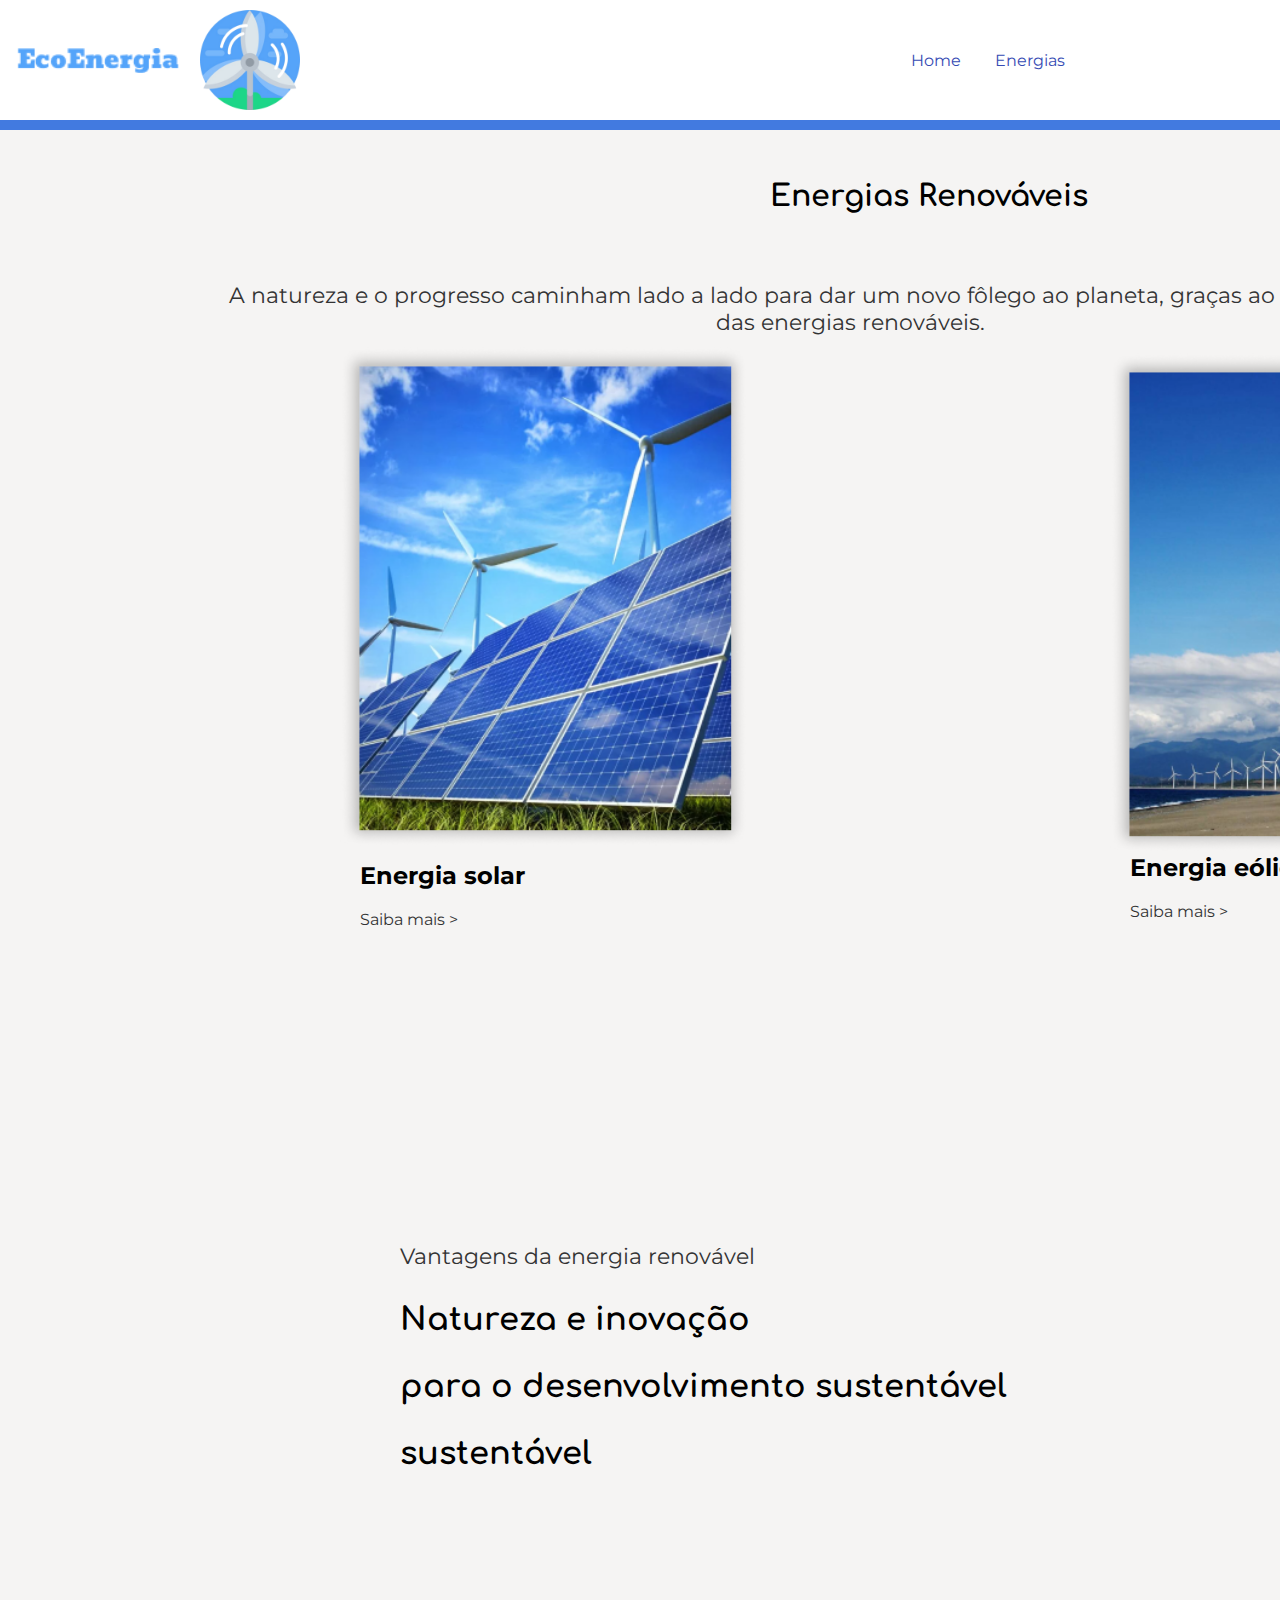
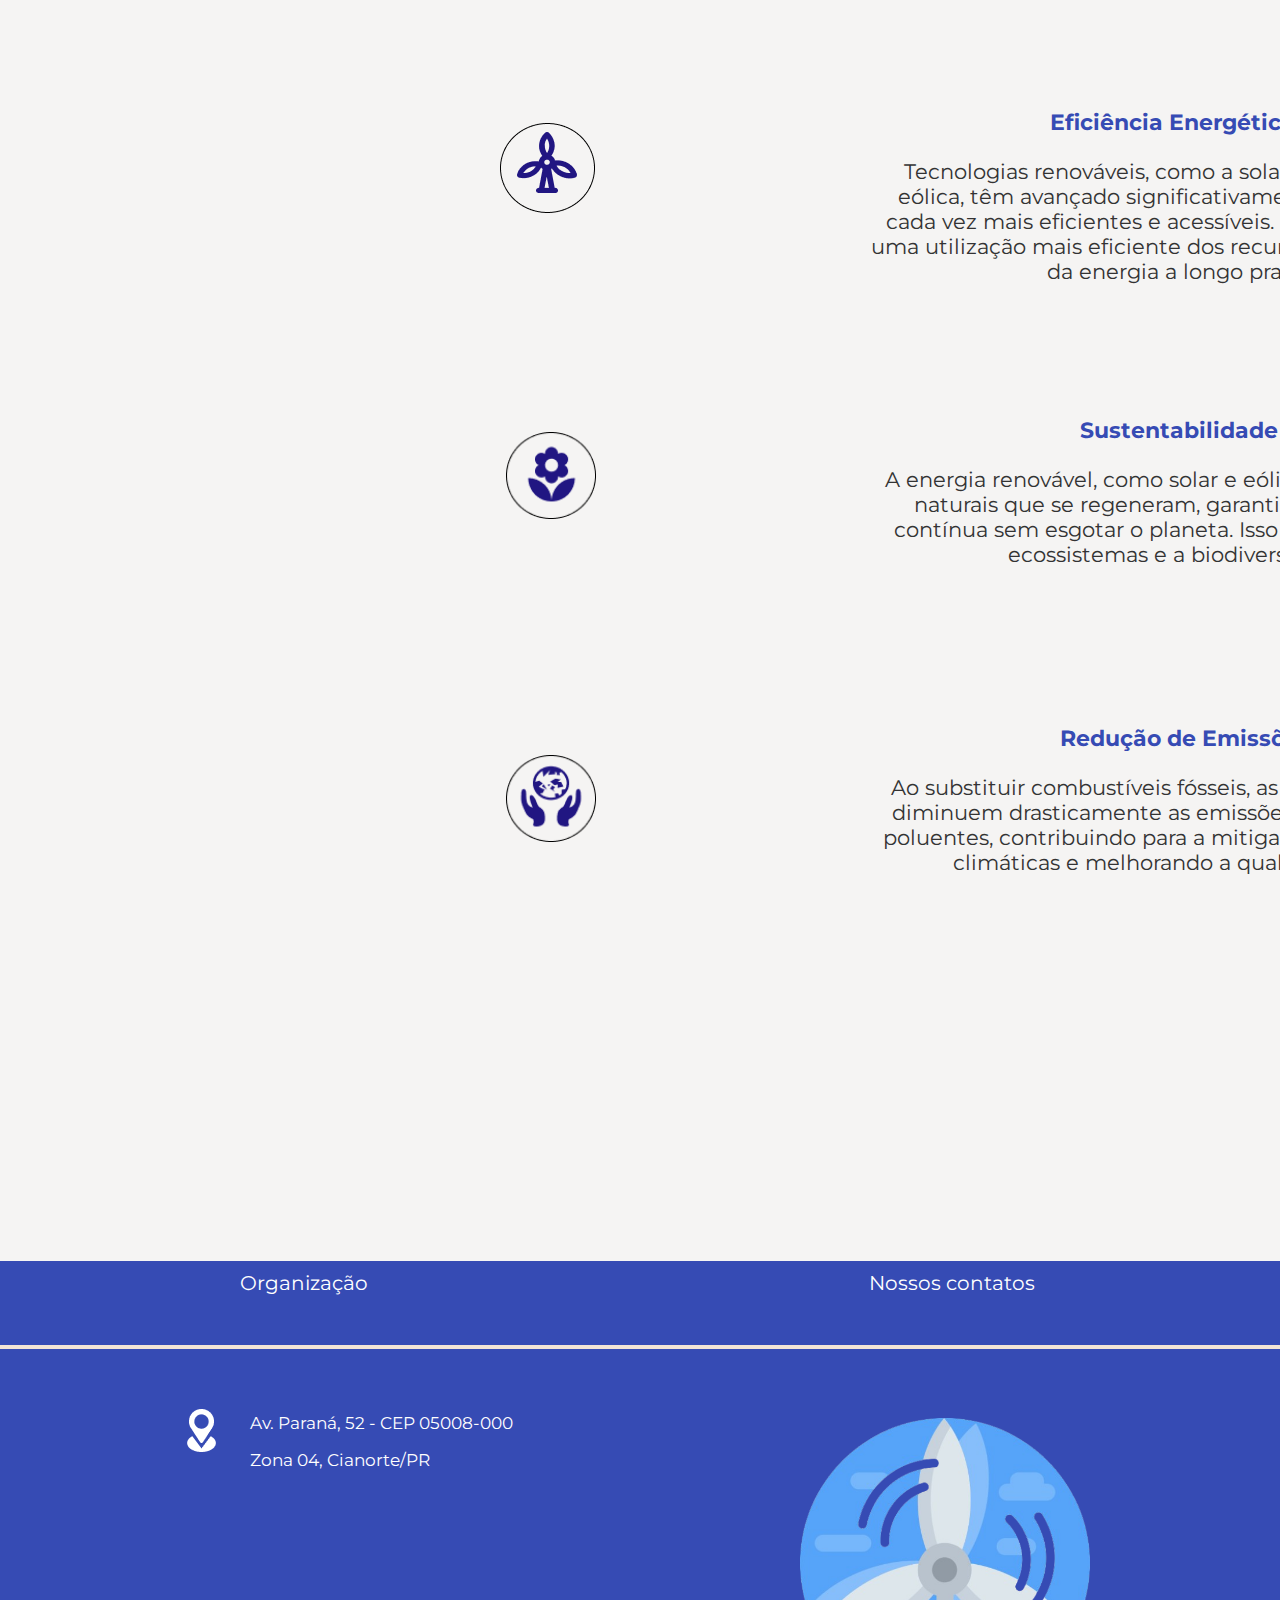
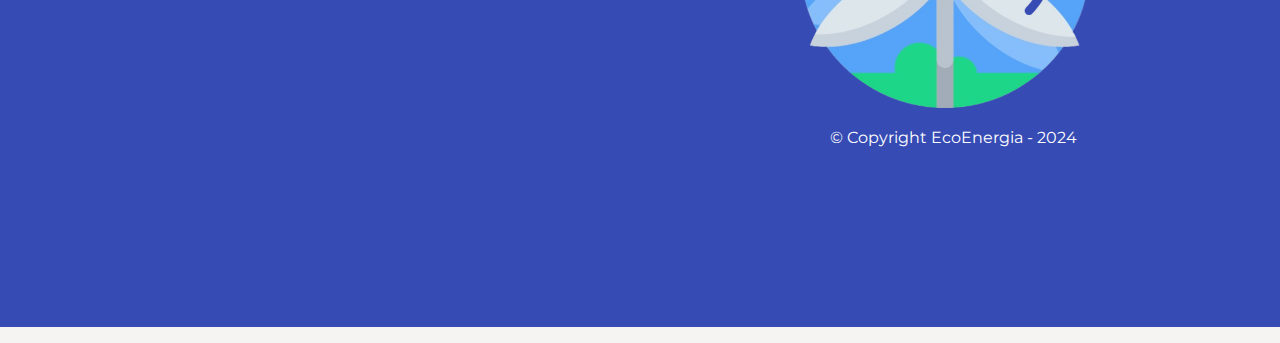
<file: index.html>
<!DOCTYPE html>
<html lang="pt-BR">
<head>
    <meta charset="UTF-8">
    <meta name="viewport" content="width=device-width, initial-scale=1.0">
    <link rel="stylesheet" href="style.css">
    <link rel="preconnect" href="https://fonts.googleapis.com">
    <link rel="preconnect" href="https://fonts.gstatic.com" crossorigin>
    <link href="https://fonts.googleapis.com/css2?family=Montserrat:ital,wght@0,100..900;1,100..900&display=swap" rel="stylesheet">
    <link rel="preconnect" href="https://fonts.googleapis.com">
    <link rel="preconnect" href="https://fonts.gstatic.com" crossorigin>
    <link href="https://fonts.googleapis.com/css2?family=Comfortaa:wght@300..700&display=swap" rel="stylesheet">
    <title>EcoEnergia</title>

</head>
<body>
    <header>
        <img src="logoo.png" alt="EcoEnergia Logo">
        <img src="EcoEnergia.png" alt="EcoEnergia" class="eco">
        <nav>
            <a href="index.html">Home</a>
            <a href="energias.html">Energias</a>
        </nav>
    </header>

    <div class="texto">
        <h1>Energias Renováveis</h1>
        <p>A natureza e o progresso caminham lado a lado para dar um novo fôlego ao planeta, graças ao desenvolvimento das energias renováveis.</p>
    </div>
    
    <div>
        <img src="energias-renovaveis 1.png" class="img1">
        <h2 class="h2">Energia solar</h2>
        <a href="energias.html" class="link1">Saiba mais ></a>
    </div>
    
    <div>
        <img src="energia-renovavel-eolica-2 1.png" class="img2">
        <h2 class="h22">Energia eólica</h2>
        <a href="energias.html" class="link4">Saiba mais ></a>
    </div>

    <div>
        <p class="text">Vantagens da energia renovável</p>
        <h3 class="title">Natureza e inovação </h3>
        <h3 class="title">para o desenvolvimento sustentável</h3>
        <h3 class="title">sustentável</h3>
    </div>
    <div>
      
    </div>
     <img src="Group 1.png" class="fig1">
     <h3 class="title2">Eficiência Energética</h3>
     <p class="text2">Tecnologias renováveis, como a solar fotovoltaica e a eólica, têm avançado significativamente, tornando-se cada vez mais eficientes e acessíveis. Isso contribui para uma utilização mais eficiente dos recursos e reduz o custo da energia a longo prazo.</p>
    </div>

    </div>
     <img src="Group 2.png" class="fig2">
     <h3 class="title3">Sustentabilidade</h3>
     <p class="text3"> A energia renovável, como solar e eólica, utiliza recursos naturais que se regeneram, garantindo uma oferta contínua sem esgotar o planeta. Isso ajuda a preservar ecossistemas e a biodiversidade.</p>
    </div>

    </div>
     <img src="Group 3.png" class="fig3">
     <h3 class="title4">Redução de Emissões</h3>
     <p class="text4"> Ao substituir combustíveis fósseis, as fontes renováveis diminuem drasticamente as emissões de CO₂ e outros poluentes, contribuindo para a mitigação das mudanças climáticas e melhorando a qualidade do ar.</p>
    </div>

    <footer>
        <ul>
            <li class="link">Organização</li>
            <li class="link2">Nossos contatos</li> 
        </ul>
    <div class="linha"></div>
    <div>
        <img src="location.png" alt="icon-localiza" class="locaicon">
        <p class="endereco">Av. Paraná, 52 - CEP 05008-000</p>
        <p class="endereco"> Zona 04, Cianorte/PR</p>
        <p class="contatos"> (44) 7379-2735</p>
        <p class="contatos"> laurabrito@gmail.com</p>
        <p class="contatos"> nicoleluana@gmail.com</p>
        <img src="logoo.png" class="logo3">
        <p class="copyright">&copy; Copyright EcoEnergia - 2024</p>
    </div>
    </footer>
</body>
</html>
</file>
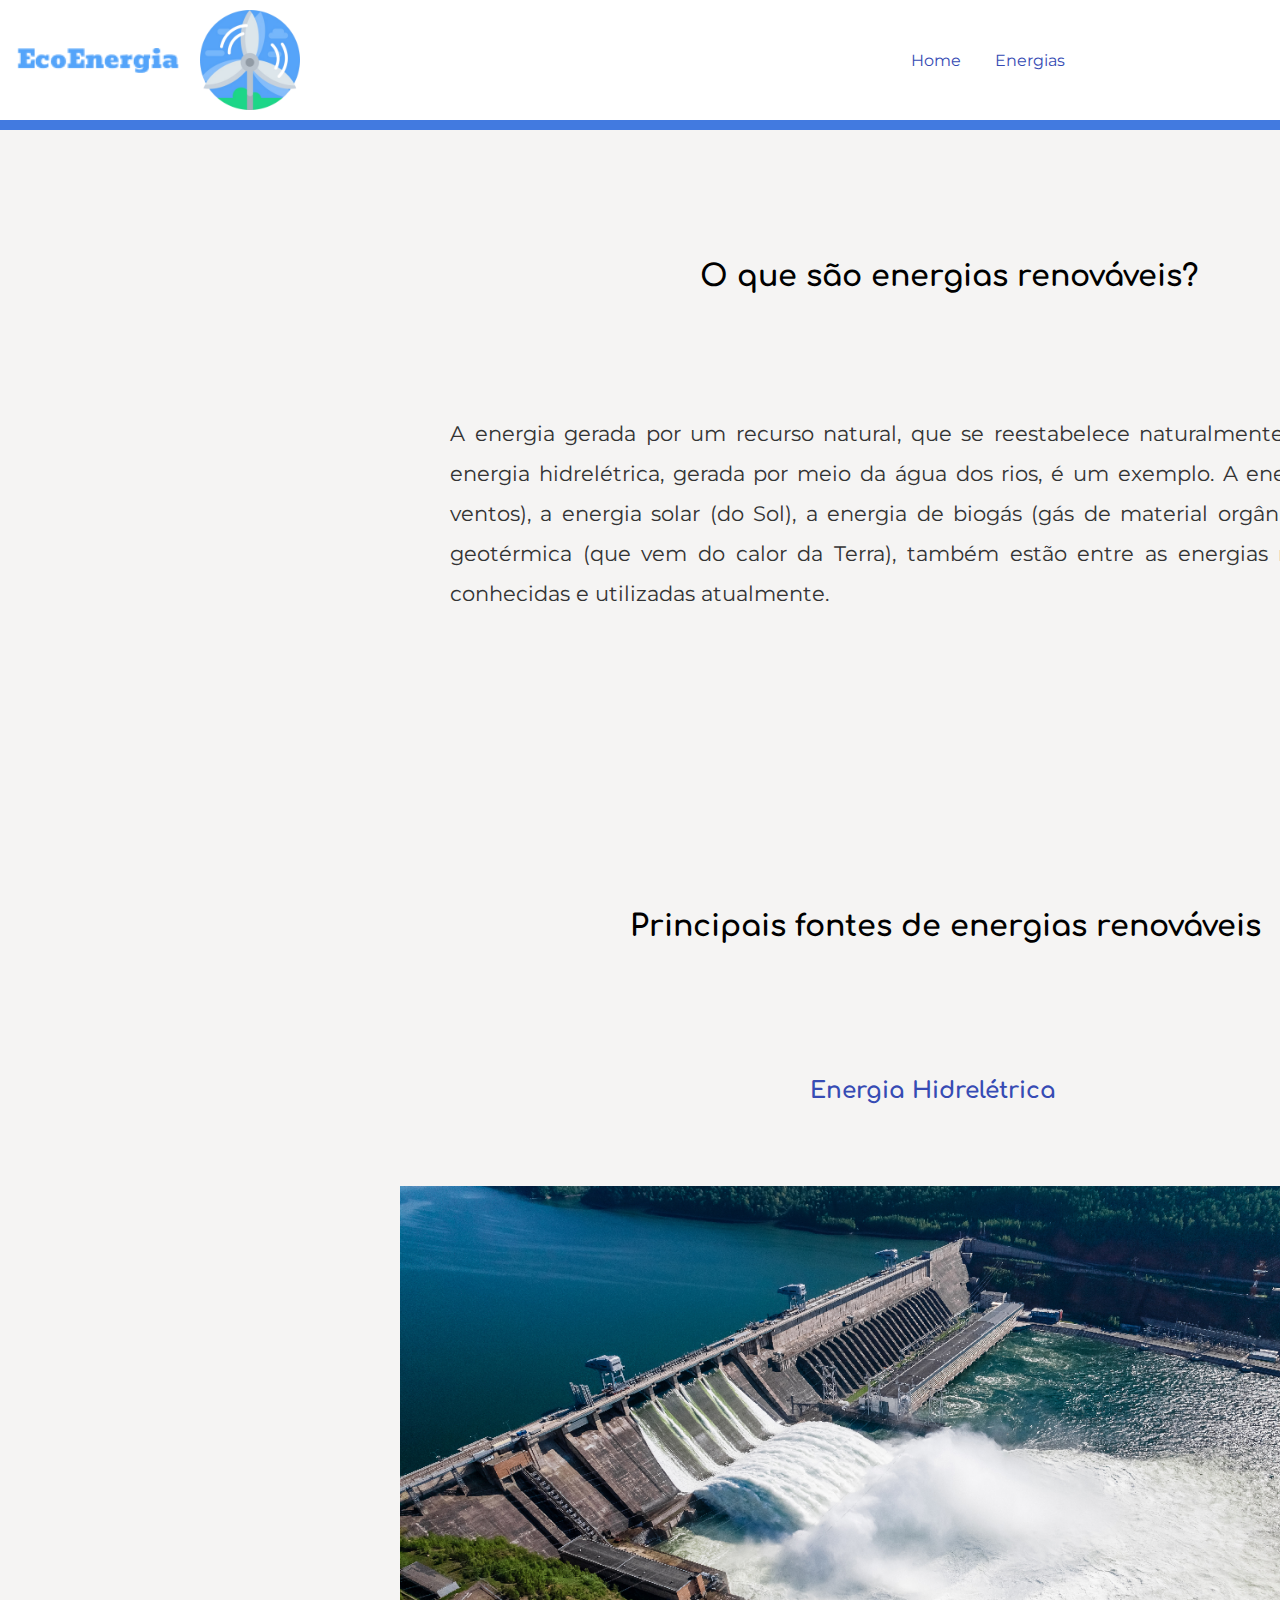
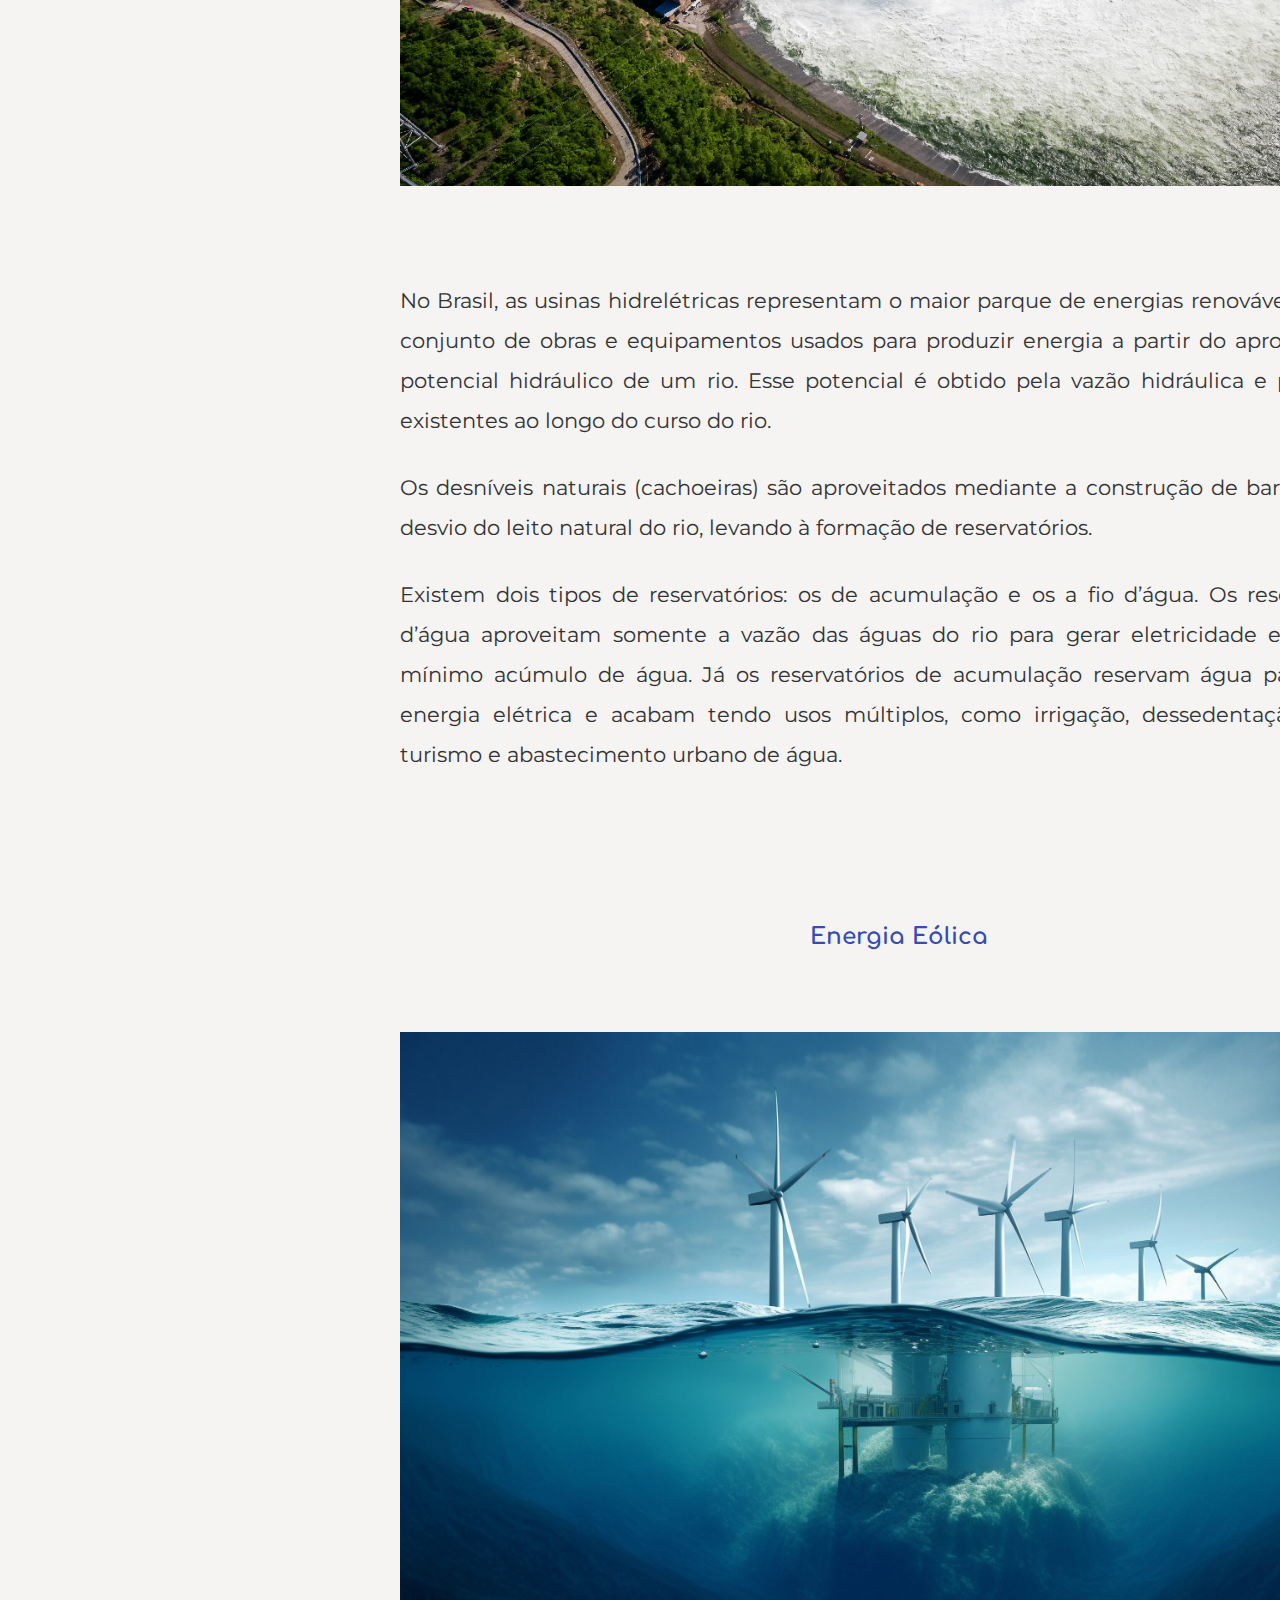
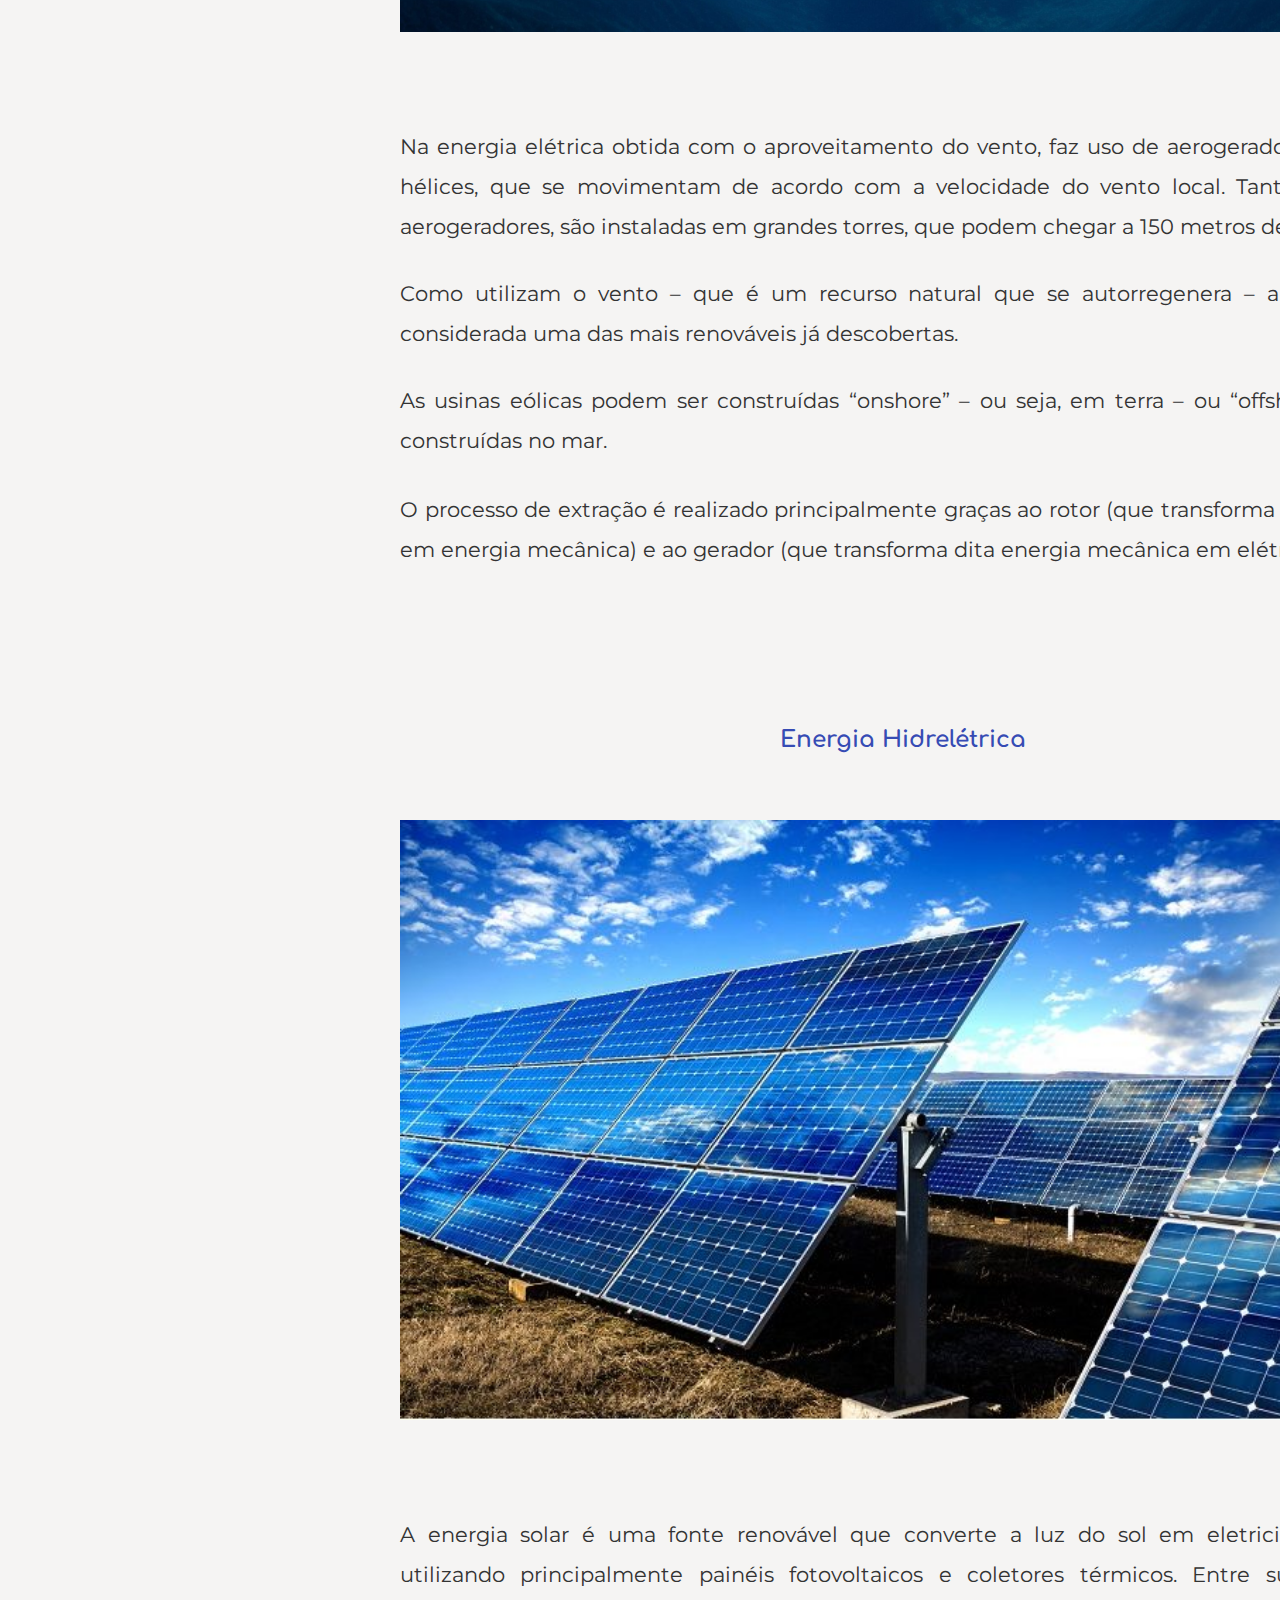
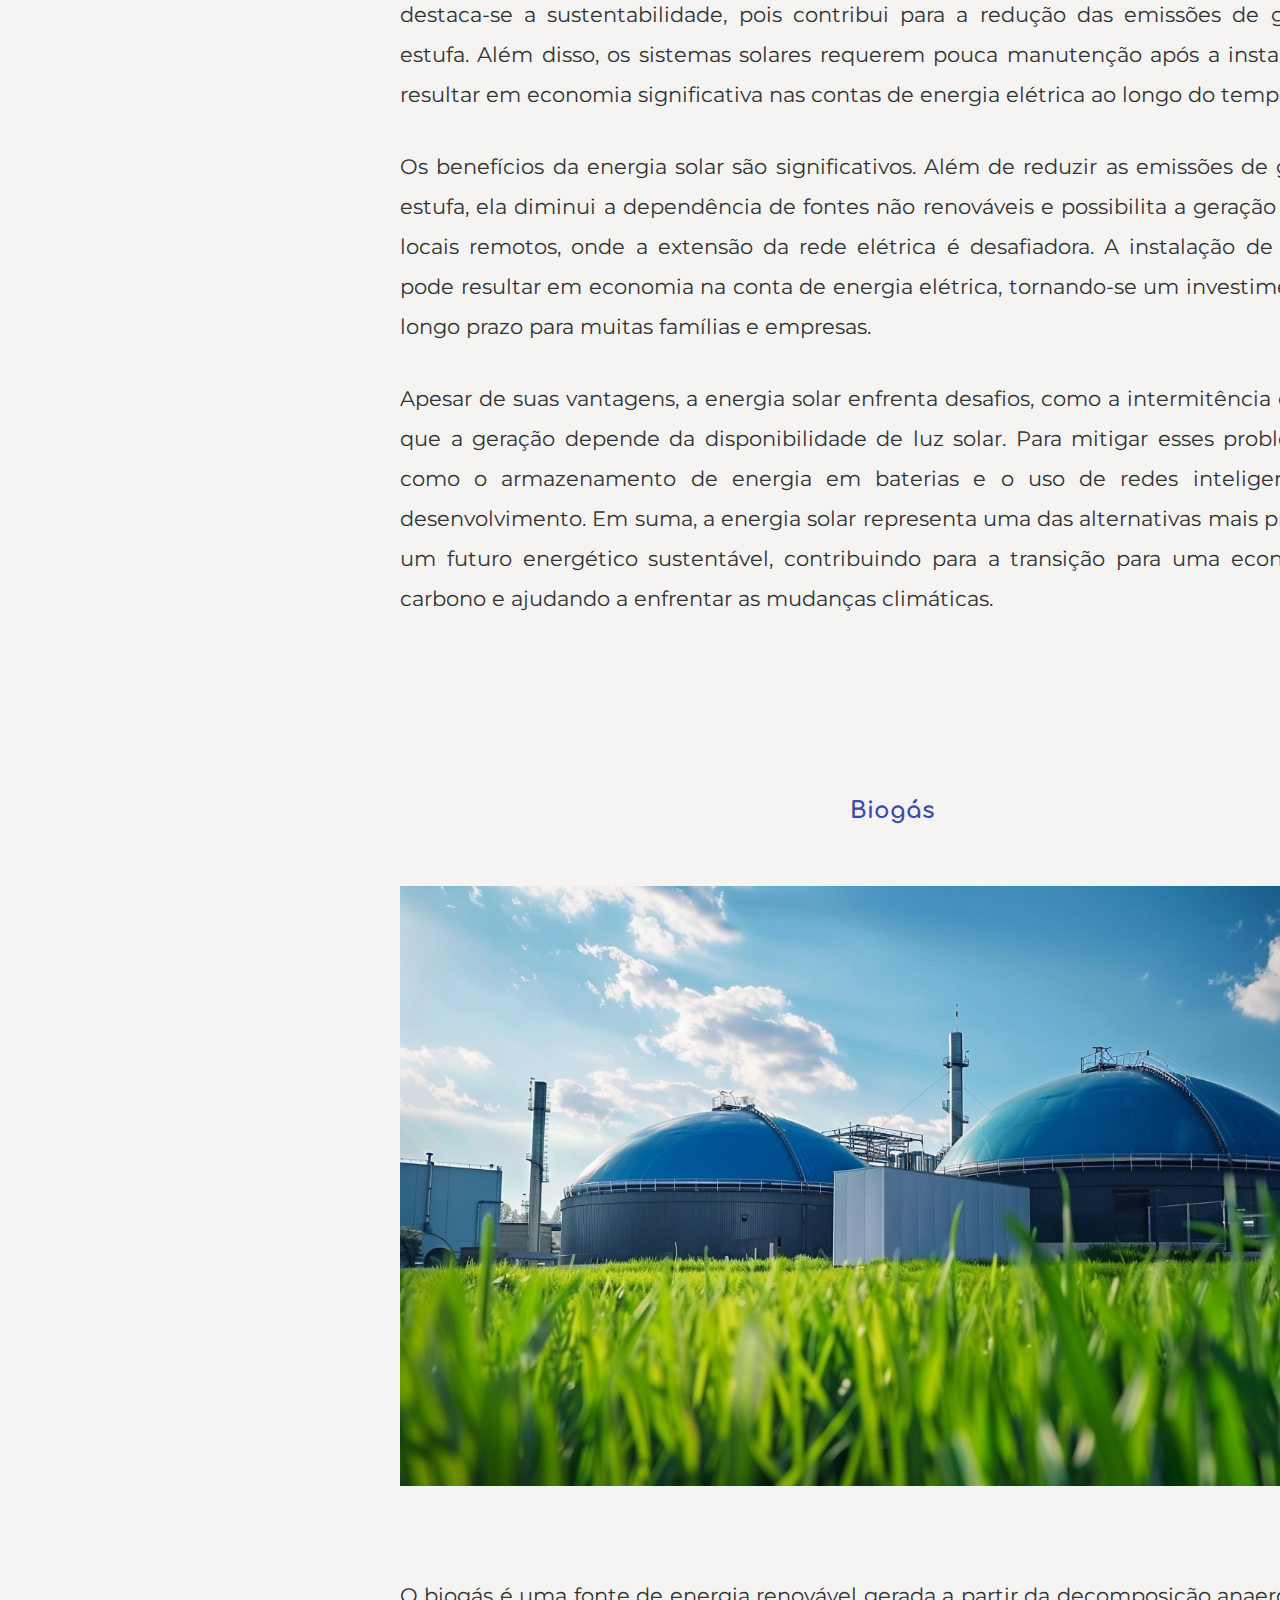
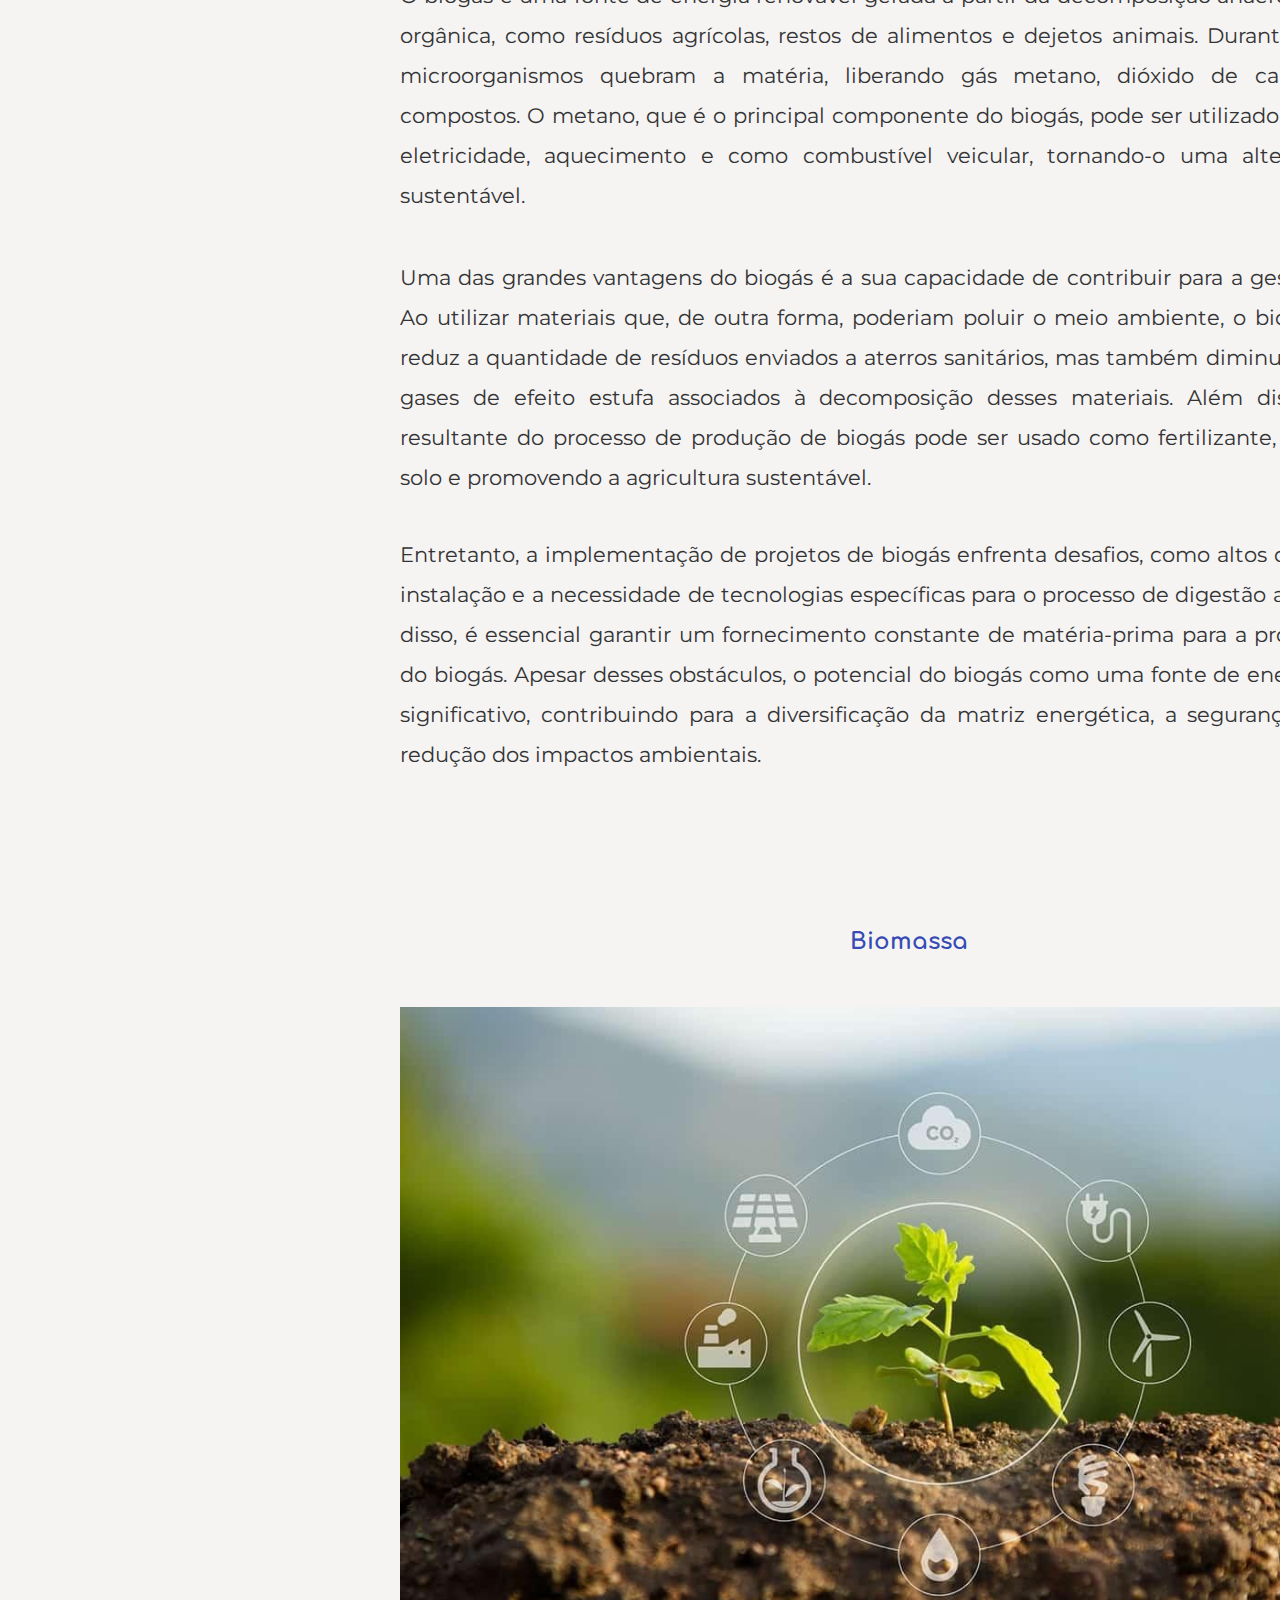
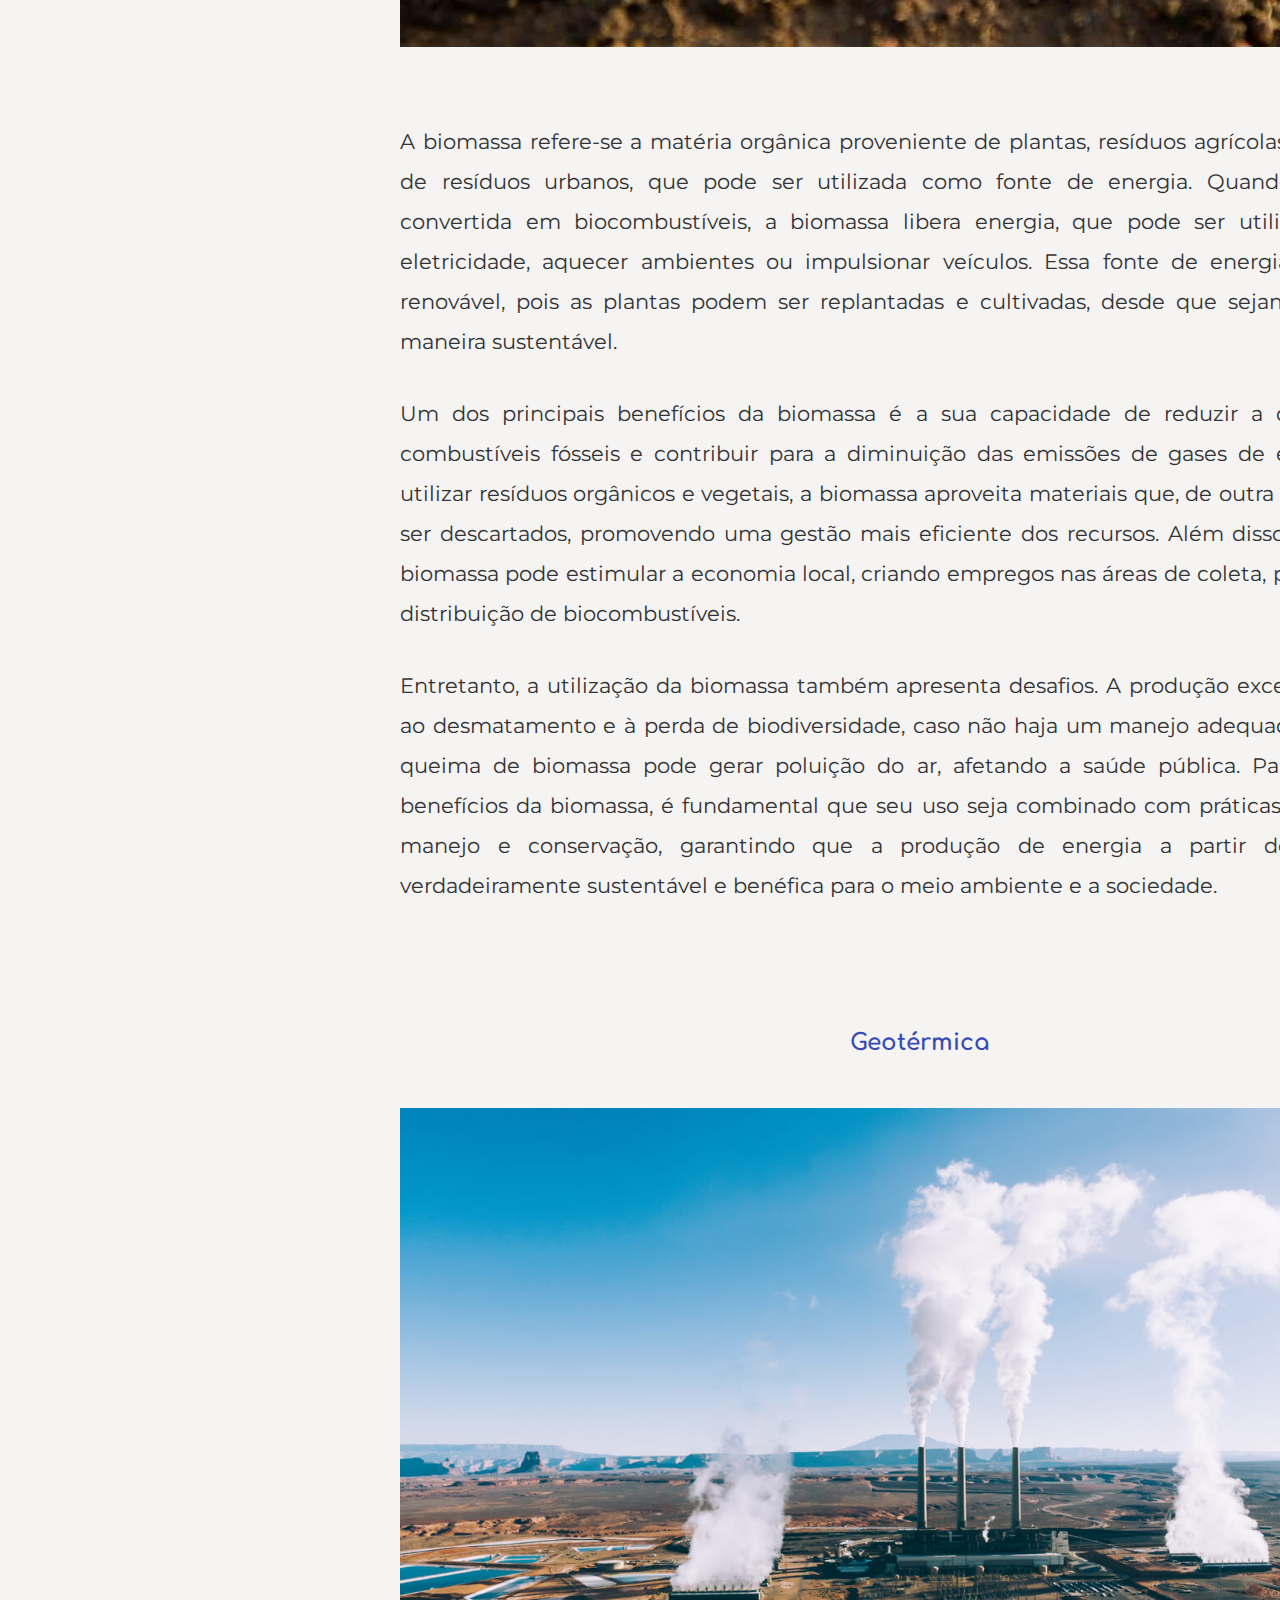
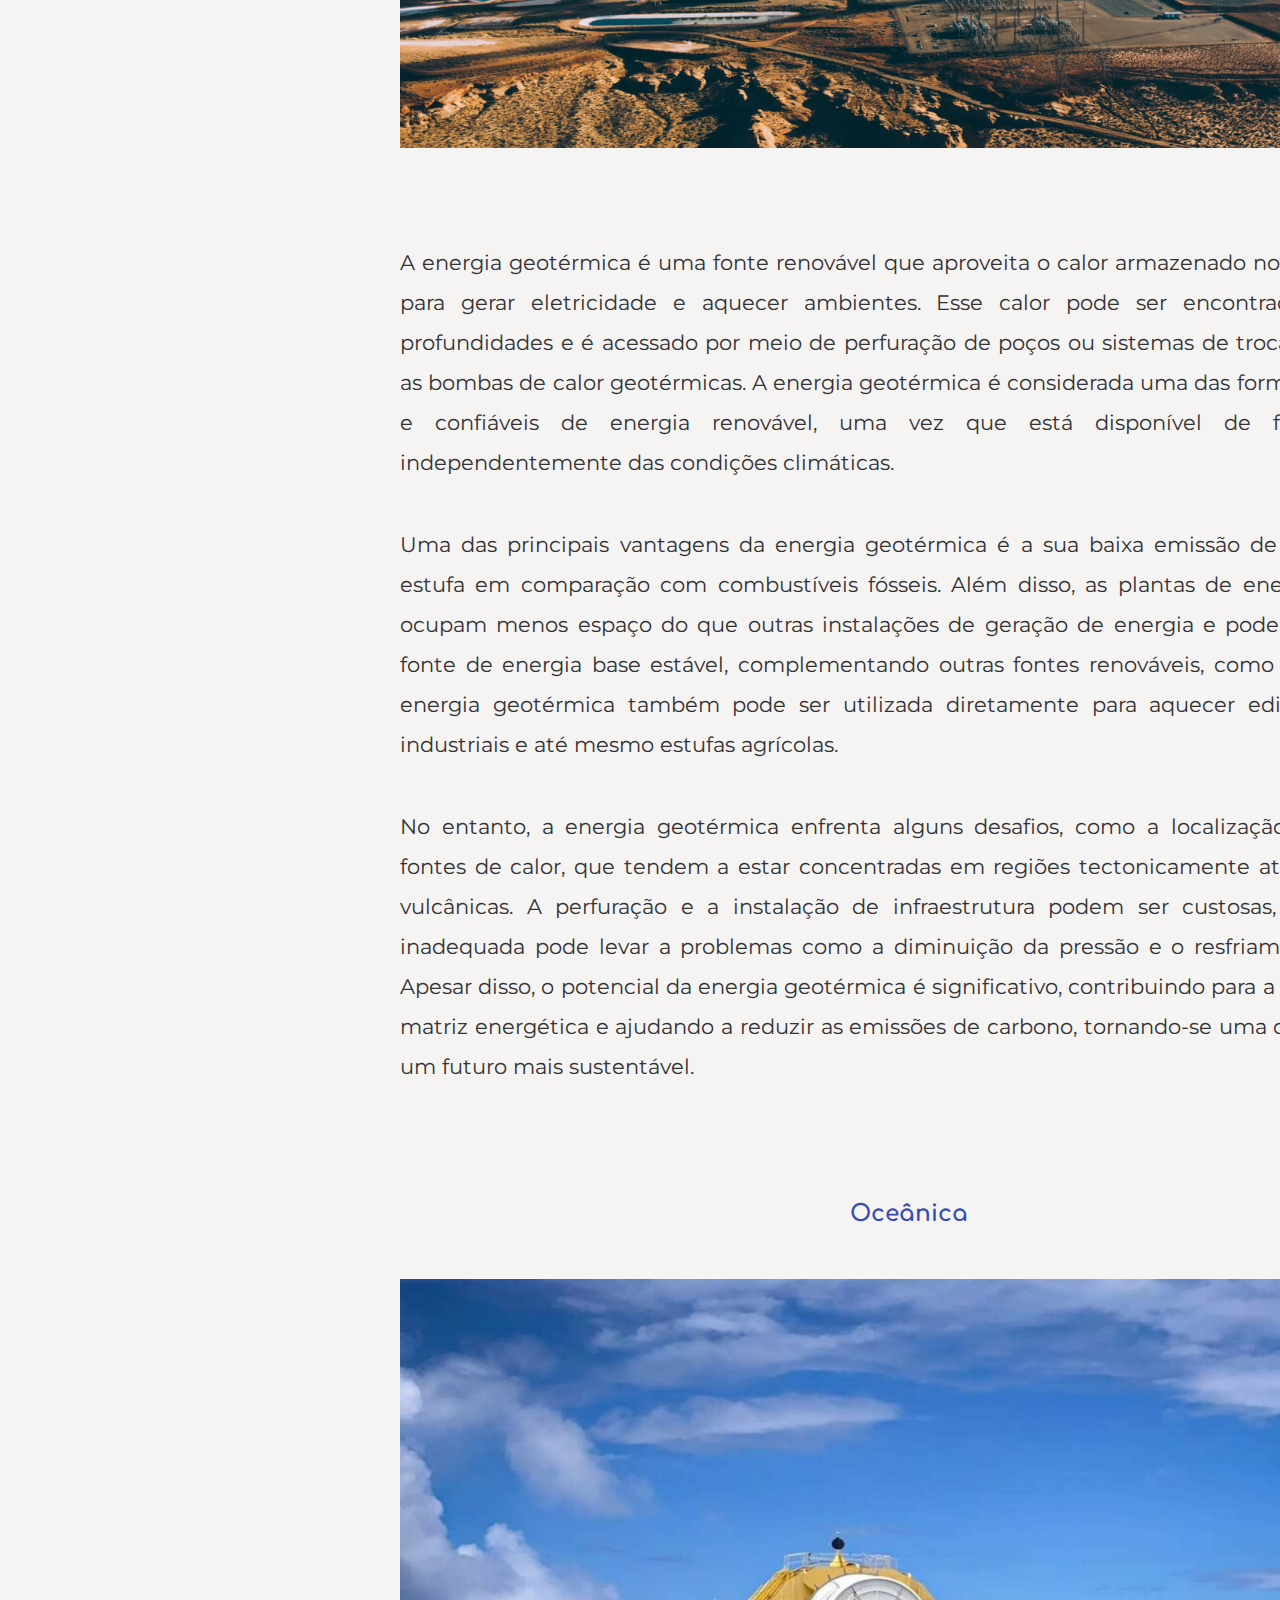
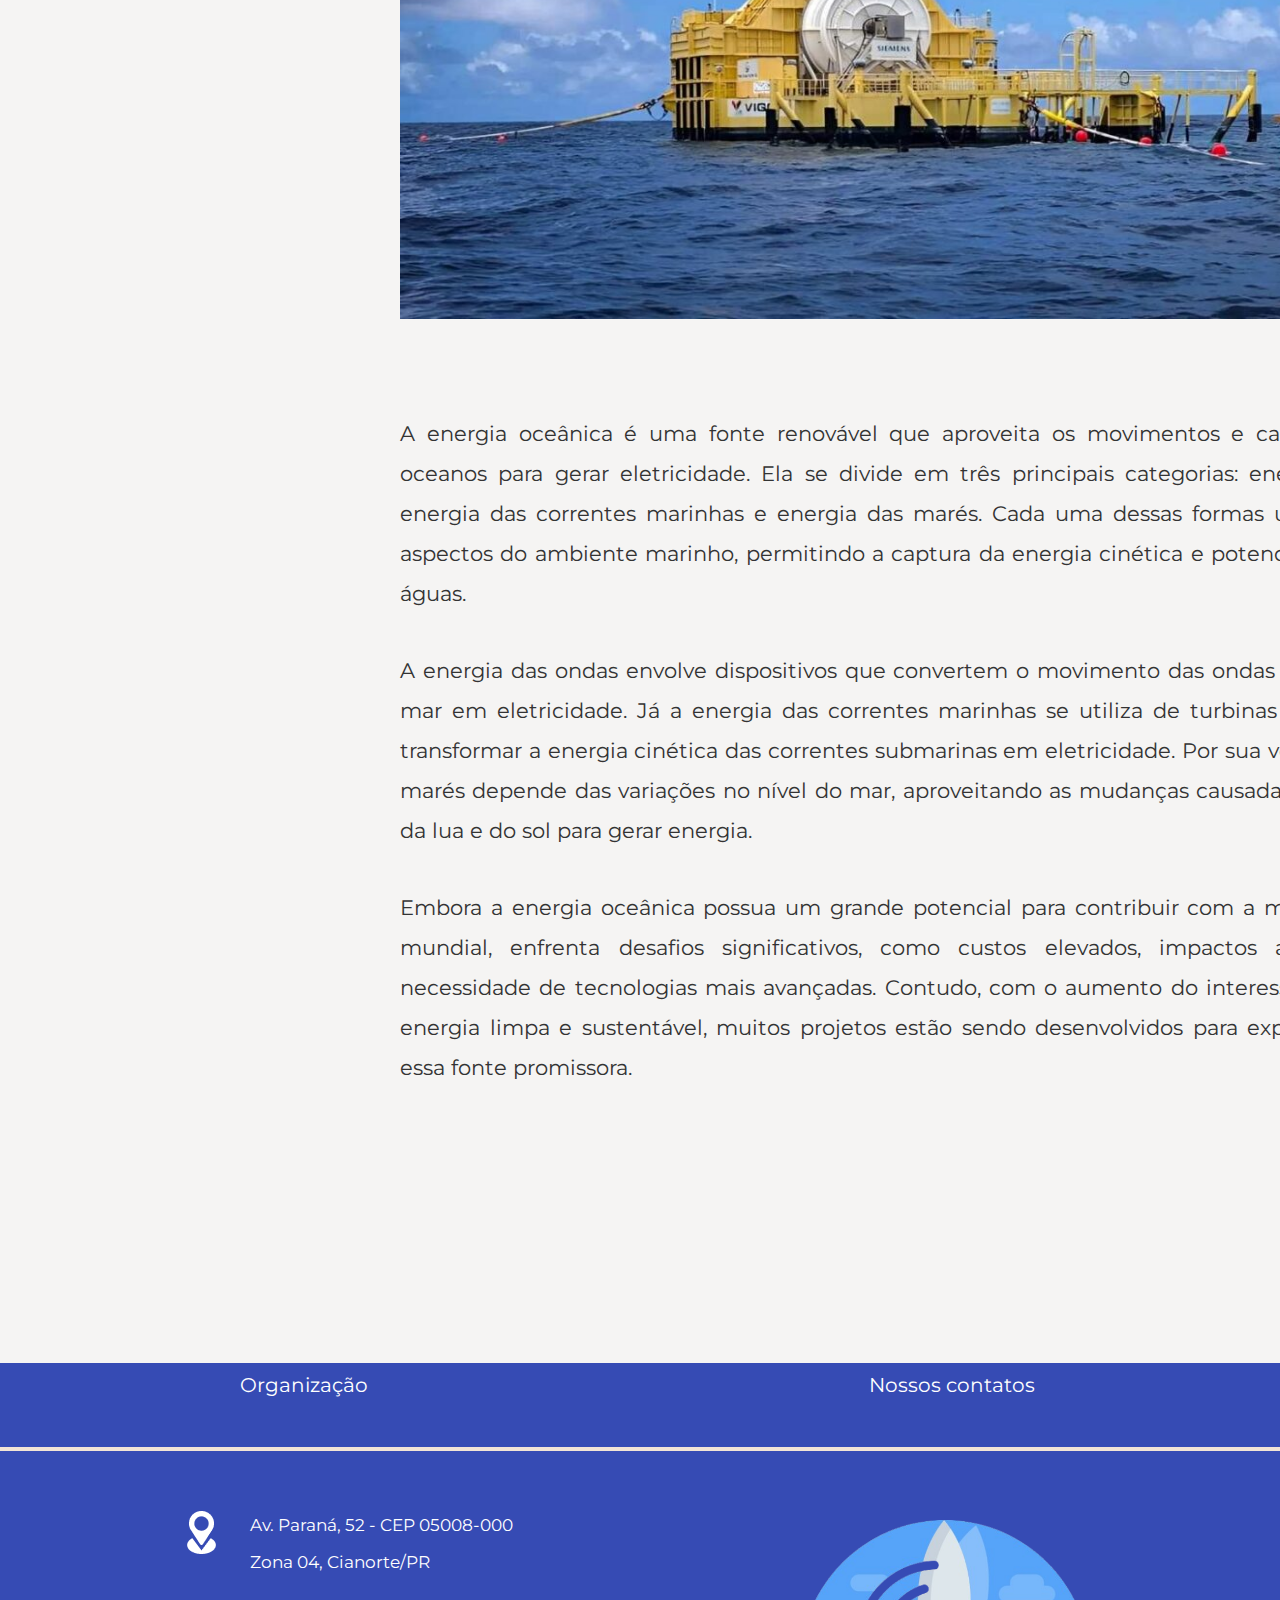
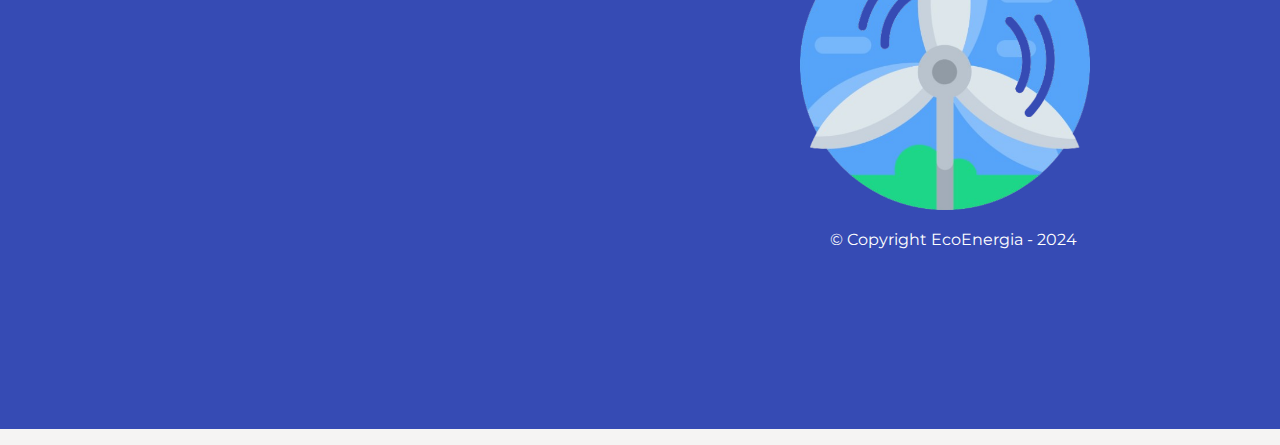
<file: energias.html>
<!DOCTYPE html>
<html lang="pt-BR">
<head>
    <meta charset="UTF-8">
    <meta name="viewport" content="width=device-width, initial-scale=1.0">
    <link rel="stylesheet" href="style.css">
    <link rel="stylesheet" href="energia.css">
    <link rel="preconnect" href="https://fonts.googleapis.com">
    <link rel="preconnect" href="https://fonts.gstatic.com" crossorigin>
    <link href="https://fonts.googleapis.com/css2?family=Montserrat:ital,wght@0,100..900;1,100..900&display=swap" rel="stylesheet">
    <link rel="preconnect" href="https://fonts.googleapis.com">
    <link rel="preconnect" href="https://fonts.gstatic.com" crossorigin>
    <link href="https://fonts.googleapis.com/css2?family=Comfortaa:wght@300..700&display=swap" rel="stylesheet">
    <title>EcoEnergia</title>

</head>
<body>
    <header>
        <img src="logoo.png" alt="EcoEnergia Logo">
        <img src="EcoEnergia.png" alt="EcoEnergia" class="eco">
        <nav>
            <a href="index.html">Home</a>
            <a href="energias.html">Energias</a>
        </nav>
    </header>

    <div class="div">
        <h1 class="titulo">O que são energias renováveis?</h1>
        <p class="text5">A energia gerada por um recurso natural, que se reestabelece naturalmente, é renovável. A energia hidrelétrica, gerada por meio da água dos rios, é um exemplo. A energia eólica (dos ventos), a energia solar (do Sol), a energia de biogás (gás de material orgânico) e a energia geotérmica (que vem do calor da Terra), também estão entre as energias renováveis mais conhecidas e utilizadas atualmente.</p>
    </div>

    <div>
        <h2 class="titulo2">Principais fontes de energias renováveis</h2>
        <h3 class="titulo3">Energia Hidrelétrica</h3>
        <img src="hidreletrica.png" class="img">
        <p class="texto3">No Brasil, as usinas hidrelétricas representam o maior parque de energias renováveis. Elas são um conjunto de obras e equipamentos usados para produzir energia a partir do aproveitamento do potencial hidráulico de um rio. Esse potencial é obtido pela vazão hidráulica e pelos desníveis existentes ao longo do curso do rio. </p>
        <p class="texto4">Os desníveis naturais (cachoeiras) são aproveitados mediante a construção de barragens ou pelo desvio do leito natural do rio, levando à formação de reservatórios.</p>
        <p class="texto5">Existem dois tipos de reservatórios: os de acumulação e os a fio d’água. Os reservatórios a fio d’água aproveitam somente a vazão das águas do rio para gerar eletricidade e, assim, geram mínimo acúmulo de água. Já os reservatórios de acumulação reservam água para geração de energia elétrica e acabam tendo usos múltiplos, como irrigação, dessedentação de animais, turismo e abastecimento urbano de água.</p>
    </div>
    <div>
        <h3 class="titulo3">Energia Eólica</h3>
        <img src="eolica.jpg" class="img">
        <p class="texto6">Na energia elétrica obtida com o aproveitamento do vento, faz uso de aerogeradores equipados de hélices, que se movimentam de acordo com a velocidade do vento local. Tanto elas quanto os aerogeradores, são instaladas em grandes torres, que podem chegar a 150 metros de altura.</p>
        <p class="texto7">Como utilizam o vento – que é um recurso natural que se autorregenera – a energia eólica é considerada uma das mais renováveis já descobertas. </p>
        <p class="texto8">As usinas eólicas podem ser construídas “onshore” – ou seja, em terra – ou “offshore”, quando são construídas no mar.</p>
        <p class="texto9">O processo de extração é realizado principalmente graças ao rotor (que transforma a energia cinética em energia mecânica) e ao gerador (que transforma dita energia mecânica em elétrica).</p>
    </div>

    <div>
        <h3 class="titulo4">Energia Hidrelétrica</h3>
        <img src="solar.jpg" class="img2">
        <p class="texto10"> A energia solar é uma fonte renovável que converte a luz do sol em eletricidade ou calor, utilizando principalmente painéis fotovoltaicos e coletores térmicos. Entre suas vantagens, destaca-se a sustentabilidade, pois contribui para a redução das emissões de gases de efeito estufa. Além disso, os sistemas solares requerem pouca manutenção após a instalação e podem resultar em economia significativa nas contas de energia elétrica ao longo do tempo.</p>
        <p class="texto11">Os benefícios da energia solar são significativos. Além de reduzir as emissões de gases de efeito estufa, ela diminui a dependência de fontes não renováveis e possibilita a geração de energia em locais remotos, onde a extensão da rede elétrica é desafiadora. A instalação de painéis solares pode resultar em economia na conta de energia elétrica, tornando-se um investimento atraente a longo prazo para muitas famílias e empresas.</p>
        <p class="texto12">Apesar de suas vantagens, a energia solar enfrenta desafios, como a intermitência da produção, já que a geração depende da disponibilidade de luz solar. Para mitigar esses problemas, soluções como o armazenamento de energia em baterias e o uso de redes inteligentes estão em desenvolvimento. Em suma, a energia solar representa uma das alternativas mais promissoras para um futuro energético sustentável, contribuindo para a transição para uma economia de baixo carbono e ajudando a enfrentar as mudanças climáticas.</p>
    </div> 
    
    <div>
        <h3 class="titulo5">Biogás</h3>
        <img src="biogas.jpg" class="img3">
        <p class="texto13">O biogás é uma fonte de energia renovável gerada a partir da decomposição anaeróbica de matéria orgânica, como resíduos agrícolas, restos de alimentos e dejetos animais. Durante esse processo, microorganismos quebram a matéria, liberando gás metano, dióxido de carbono e outros compostos. O metano, que é o principal componente do biogás, pode ser utilizado para geração de eletricidade, aquecimento e como combustível veicular, tornando-o uma alternativa viável e sustentável.</p>
        <p class="texto14">Uma das grandes vantagens do biogás é a sua capacidade de contribuir para a gestão de resíduos. Ao utilizar materiais que, de outra forma, poderiam poluir o meio ambiente, o biogás não apenas reduz a quantidade de resíduos enviados a aterros sanitários, mas também diminui as emissões de gases de efeito estufa associados à decomposição desses materiais. Além disso, o digestato resultante do processo de produção de biogás pode ser usado como fertilizante, enriquecendo o solo e promovendo a agricultura sustentável.</p>
        <p class="texto15">Entretanto, a implementação de projetos de biogás enfrenta desafios, como altos custos iniciais de instalação e a necessidade de tecnologias específicas para o processo de digestão anaeróbica. Além disso, é essencial garantir um fornecimento constante de matéria-prima para a produção eficiente do biogás. Apesar desses obstáculos, o potencial do biogás como uma fonte de energia renovável é significativo, contribuindo para a diversificação da matriz energética, a segurança alimentar e a redução dos impactos ambientais.</p>
    </div>

    <div>
        <h3 class="titulo6">Biomassa</h3>
        <img src="biomassa4.jpg" class="img4">
        <p class="texto16">A biomassa refere-se a matéria orgânica proveniente de plantas, resíduos agrícolas, florestais e até de resíduos urbanos, que pode ser utilizada como fonte de energia. Quando queimada ou convertida em biocombustíveis, a biomassa libera energia, que pode ser utilizada para gerar eletricidade, aquecer ambientes ou impulsionar veículos. Essa fonte de energia é considerada renovável, pois as plantas podem ser replantadas e cultivadas, desde que sejam manejadas de maneira sustentável.</p>
        <p class="texto17">Um dos principais benefícios da biomassa é a sua capacidade de reduzir a dependência de combustíveis fósseis e contribuir para a diminuição das emissões de gases de efeito estufa. Ao utilizar resíduos orgânicos e vegetais, a biomassa aproveita materiais que, de outra forma, poderiam ser descartados, promovendo uma gestão mais eficiente dos recursos. Além disso, a utilização da biomassa pode estimular a economia local, criando empregos nas áreas de coleta, processamento e distribuição de biocombustíveis.</p>
        <p class="texto18">Entretanto, a utilização da biomassa também apresenta desafios. A produção excessiva pode levar ao desmatamento e à perda de biodiversidade, caso não haja um manejo adequado. Além disso, a queima de biomassa pode gerar poluição do ar, afetando a saúde pública. Para maximizar os benefícios da biomassa, é fundamental que seu uso seja combinado com práticas sustentáveis de manejo e conservação, garantindo que a produção de energia a partir dessa fonte seja verdadeiramente sustentável e benéfica para o meio ambiente e a sociedade.</p>
    </div>

    <div>
        <h3 class="titulo7">Geotérmica</h3>
        <img src="geotermica.jpg" class="img5">
        <p class="texto19">A energia geotérmica é uma fonte renovável que aproveita o calor armazenado no interior da Terra para gerar eletricidade e aquecer ambientes. Esse calor pode ser encontrado em diversas profundidades e é acessado por meio de perfuração de poços ou sistemas de troca de calor, como as bombas de calor geotérmicas. A energia geotérmica é considerada uma das formas mais estáveis e confiáveis de energia renovável, uma vez que está disponível de forma contínua, independentemente das condições climáticas.</p>
        <p class="texto20">Uma das principais vantagens da energia geotérmica é a sua baixa emissão de gases de efeito estufa em comparação com combustíveis fósseis. Além disso, as plantas de energia geotérmica ocupam menos espaço do que outras instalações de geração de energia e podem oferecer uma fonte de energia base estável, complementando outras fontes renováveis, como solar e eólica. A energia geotérmica também pode ser utilizada diretamente para aquecer edifícios, processos industriais e até mesmo estufas agrícolas.</p>
        <p class="texto21">No entanto, a energia geotérmica enfrenta alguns desafios, como a localização geográfica das fontes de calor, que tendem a estar concentradas em regiões tectonicamente ativas, como áreas vulcânicas. A perfuração e a instalação de infraestrutura podem ser custosas, e a exploração inadequada pode levar a problemas como a diminuição da pressão e o resfriamento das fontes. Apesar disso, o potencial da energia geotérmica é significativo, contribuindo para a diversificação da matriz energética e ajudando a reduzir as emissões de carbono, tornando-se uma opção viável para um futuro mais sustentável.</p>
    </div>
        <h3 class="titulo8">Oceânica</h3>
        <img src="oceanica.jpg" class="img6">
        <p class="texto22">A energia oceânica é uma fonte renovável que aproveita os movimentos e características dos oceanos para gerar eletricidade. Ela se divide em três principais categorias: energia das ondas, energia das correntes marinhas e energia das marés. Cada uma dessas formas utiliza diferentes aspectos do ambiente marinho, permitindo a captura da energia cinética e potencial presente nas águas.</p>
        <p class="texto23">A energia das ondas envolve dispositivos que convertem o movimento das ondas na superfície do mar em eletricidade. Já a energia das correntes marinhas se utiliza de turbinas submersas para transformar a energia cinética das correntes submarinas em eletricidade. Por sua vez, a energia das marés depende das variações no nível do mar, aproveitando as mudanças causadas pela gravidade da lua e do sol para gerar energia. </p>
        <p class="texto24">Embora a energia oceânica possua um grande potencial para contribuir com a matriz energética mundial, enfrenta desafios significativos, como custos elevados, impactos ambientais e a necessidade de tecnologias mais avançadas. Contudo, com o aumento do interesse por fontes de energia limpa e sustentável, muitos projetos estão sendo desenvolvidos para explorar e viabilizar essa fonte promissora.</p>
    </div>

    <footer>
        <ul>
            <li class="link">Organização</li>
            <li class="link2">Nossos contatos</li> 
        </ul>
    <div class="linha"></div>
    <div>
        <img src="location.png" alt="icon-localiza" class="locaicon">
        <p class="endereco">Av. Paraná, 52 - CEP 05008-000</p>
        <p class="endereco"> Zona 04, Cianorte/PR</p>
        <p class="contatos"> (44) 7379-2735</p>
        <p class="contatos"> laurabrito@gmail.com</p>
        <p class="contatos"> nicoleluana@gmail.com</p>
        <img src="logoo.png" class="logo3">
        <p class="copyright">&copy; Copyright EcoEnergia - 2024</p>
    </div>
    </footer>
    
</body>
</html>
</file>
<file: style.css>
body {
    font-family: Montserrat;
    margin: 0;
    padding: 0;
    background-color: #f5f4f3;
}
header {
    background-color: #ffffff;
    padding: 10px 200px;
    display: flex;
    justify-content: space-between;
    align-items: center;
    border-bottom: 10px solid #427ae0; 
}

header img {
    height: 100px;
}

.eco {
    position: relative;
    height: 25px;
    right: 500px;
}

nav a {
    color: #364bb4;
    text-decoration: none;
    margin: 0 15px;
    font-size: 16px;
}

.texto p {
    text-align: center;
    height: 20px;
    color: #333; 
    font-size: 22px; 
    font-weight: 2px; 
    display: inline-block;
    position: relative;
    left: 210px;
    bottom: 3px;

}

.texto h1 {
    padding: 30px;
    font-family: Comfortaa;
    position: relative;
    left: 740px;
    color: #000000;
    font-size: 30px;
}

.img1 {
    position: relative;
    height: 500px;
    left: 340px;
    top: 10px;
}

.h2 {
    position: relative;
    left: 360px;
}

.link1 {
    position: relative;
    left: 360px;
    text-decoration: none;
    color: #333;
}

.link4 {
    position: relative;
    left: 1130px;
    bottom: 600px;
    text-decoration: none;
    color: #333;
}

.img2 {
    position: relative;
    height: 500px;
    left: 1110px;
    bottom: 576px;
}

.h22 {
    position: relative;
    left: 1130px;
    bottom: 600px;
}


.link2 {
    position: relative;
    color: #333;
}

.text {
   position: relative;
   color: #333;
   left: 400px;
   font-size: 22px;
   bottom: 300px;
} 

.title {
    position: relative;
    text-align: left;
    font-size: 32px;
    left: 400px;
    font-family: Comfortaa;
    bottom: 300px;
}

.fig1 {
    position: relative;
    left: 500px;
    bottom: 80px;
}

.title2 {
    position: relative;
    color: #364bb4;
    bottom: 210px;
    left: 1050px;
    font-size: 22px;
}

.text2 {
    width: 617px; 
    height: 195px; 
    text-align: center;
     color: #333; 
     font-size: 21px; 
     font-weight: 400; 
     display: inline-block;
    position: relative;
    left: 870px;
    bottom: 230px;
}

.fig2 {
    position: relative;
    right: 115px;
    top: 10px;
    width: 90px;
}

.title3 {
    position: relative;
    color: #364bb4;
    bottom: 210px;
    left: 1080px;
    font-size: 22px;
}

.text3 {
    width: 617px; 
    height: 195px; 
    text-align: center;
     color: #333; 
     font-size: 21px; 
     font-weight: 400; 
     display: inline-block;
    position: relative;
    left: 870px;
    bottom: 230px;
}


.fig3 {
    position: relative;
    right: 115px;
    top: 50px;
    width: 90px;
}

.title4 {
    position: relative;
    color: #364bb4;
    bottom: 210px;
    left: 1060px;
    font-size: 22px;
}

.text4 {
    width: 617px; 
    height: 195px; 
    text-align: center;
     color: #333; 
     font-size: 21px; 
     font-weight: 400; 
     display: inline-block;
    position: relative;
    left: 870px;
    bottom: 230px;

}
footer {
    background-color: #364bb4;
    height: 40%; 
}

ul {
    display: flex;
    list-style-type: none;  
    margin: 40px;
    justify-content: space-between;
    padding: 10px 200px;
}
.link{
    color: #ffffff;
    font-size: 20px;
}

.link2 {
    color: #ffffff;
    padding: 0 5px;
    font-size: 20px;
}

.linha {
    padding: 2px;
    background-color: #f2e4d6;
}

.endereco {
    color: #ffffff;
    left: 250px;
    position: relative;
    font-size: 17px;
}

.locaicon {
    position: relative;
    left: 180px;
    top: 60px;
}

.contatos {
    color: #ffffff;
    position: relative;
    font-size: 17px;
    left: 1500px;
    bottom: 130px;
}

.whatts {
    position: relative;
    left: 1450px;
    bottom: 80px;
    width: 30px;
}

.email {
    position: relative;
    left: 1415px;
    bottom: 40px;
    width: 30px;
}

.logo3 {
    position: relative;
    width: 290px;
    left: 800px;
    bottom: 180px;
}

.copyright {
    color: #ffffff;
    position: relative;
    bottom: 180px;
    left: 830px;
}
</file>
<file: energia.css>
.eco {
    position: relative;
    height: 25px;
    right: 500px;
}

.div {
    margin: 100px;
}

.titulo {
    padding: 30px;      
    font-family: Comfortaa;
    position: relative;
    left: 570px;
    color: #000000;
    font-size: 30px;
}

.text5 {
    width: 1000px; 
    height: 195px; 
    text-align: justify;
    color: #333; 
    font-size: 21px; 
    font-weight: 400; 
    display: inline-block;
    position: relative;
    left: 350px;
    top: 50px;
    line-height: 40px;
}  

.titulo2 {
    padding: 30px;
    font-family: Comfortaa;
    position: relative;
    left: 600px;
    top: 200px;
    color: #000000;
    font-size: 30px;
}

.titulo3 {
    padding: 30px;
    font-family: Comfortaa;
    position: relative;
    left: 780px;
    top: 250px;
    color: #364bb4;
    font-size: 23px;
}

.img {
    height: 600px;
    position: relative;
    left: 400px;
    top: 280px;
}

.texto3 {
    position: relative;
    top: 350px;
    width: 1040px; 
    height: 195px; 
    text-align: justify;
    color: #333; 
    font-size: 21px; 
    font-weight: 400; 
    display: inline-block;
    left: 400px;
    line-height: 40px;
}

.texto4 {
    position: relative;
    top: 300px;
    width: 1040px; 
    height: 195px; 
    text-align: justify;
    color: #333; 
    font-size: 21px; 
    font-weight: 400; 
    display: inline-block;
    left: 400px;
    line-height: 40px;
}

.texto5 {
    position: relative;
    top: 170px;
    width: 1040px; 
    height: 195px; 
    text-align: justify;
    color: #333; 
    font-size: 21px; 
    font-weight: 400; 
    display: inline-block;
    left: 400px;
    line-height: 40px;
}

.texto6 {
    position: relative;
    top: 350px;
    width: 1070px; 
    height: 195px; 
    text-align: justify;
    color: #333; 
    font-size: 21px; 
    font-weight: 400; 
    display: inline-block;
    left: 400px;
    line-height: 40px;
}

.texto7 {
    position: relative;
    top: 260px;
    width: 1070px; 
    height: 195px; 
    text-align: justify;
    color: #333; 
    font-size: 21px; 
    font-weight: 400; 
    display: inline-block;
    left: 400px;
    line-height: 40px;
}

.texto8 {
    position: relative;
    top: 130px;
    width: 1070px; 
    height: 195px; 
    text-align: justify;
    color: #333; 
    font-size: 21px; 
    font-weight: 400; 
    display: inline-block;
    left: 400px;
    line-height: 40px;
}

.texto9 {
    position: relative;
    top: 2px;
    width: 1070px; 
    height: 195px; 
    text-align: justify;
    color: #333; 
    font-size: 21px; 
    font-weight: 400; 
    display: inline-block;
    left: 400px;
    line-height: 40px;
}

.titulo4 {
    padding: 30px;
    font-family: Comfortaa;
    position: relative;
    left: 750px;
    bottom: 30px;
    color: #364bb4;
    font-size: 23px;
}


.img2 {
    height: 600px;
    position: relative;
    left: 400px;
    bottom: 15px;
}

.texto10 {
    position: relative;
    top: 55px;
    width: 1040px; 
    height: 195px; 
    text-align: justify;
    color: #333; 
    font-size: 21px; 
    font-weight: 400; 
    display: inline-block;
    left: 400px;
    line-height: 40px;
}

.texto11 {
    position: relative;
    top: 50px;
    width: 1040px; 
    height: 195px; 
    text-align: justify;
    color: #333; 
    font-size: 21px; 
    font-weight: 400; 
    display: inline-block;
    left: 400px;
    line-height: 40px;
}

.texto12 {
    position: relative;
    top: 45px;
    width: 1040px; 
    height: 195px; 
    text-align: justify;
    color: #333; 
    font-size: 21px; 
    font-weight: 400; 
    display: inline-block;
    left: 400px;
    line-height: 40px;
}

.titulo5 {
    padding: 30px;
    font-family: Comfortaa;
    position: relative;
    left: 820px;
    top: 180px;
    color: #364bb4;
    font-size: 23px;
}

.img3 {
    height: 600px;
    position: relative;
    left: 400px;
    top: 190px;
}

.texto13 {
    position: relative;
    top: 255px;
    width: 1055px; 
    height: 195px; 
    text-align: justify;
    color: #333; 
    font-size: 21px; 
    font-weight: 400; 
    display: inline-block;
    left: 400px;
    line-height: 40px;
}

.texto14 {
    position: relative;
    top: 285px;
    width: 1055px; 
    height: 195px; 
    text-align: justify;
    color: #333; 
    font-size: 21px; 
    font-weight: 400; 
    display: inline-block;
    left: 400px;
    line-height: 40px;
}

.texto15 {
    position: relative;
    top: 310px;
    width: 1055px; 
    height: 195px; 
    text-align: justify;
    color: #333; 
    font-size: 21px; 
    font-weight: 400; 
    display: inline-block;
    left: 400px;
    line-height: 40px;
}

.titulo6 {
    padding: 30px;
    font-family: Comfortaa;
    position: relative;
    left: 820px;
    top: 420px;
    color: #364bb4;
    font-size: 23px;
}

.img4 {
    height: 640px;
    position: relative;
    left: 400px;
    top: 420px;
}

.texto16 {
    position: relative;
    top: 470px;
    width: 1055px; 
    height: 195px; 
    text-align: justify;
    color: #333; 
    font-size: 21px; 
    font-weight: 400; 
    display: inline-block;
    left: 400px;
    line-height: 40px;
}

.texto17 {
    position: relative;
    top: 490px;
    width: 1055px; 
    height: 195px; 
    text-align: justify;
    color: #333; 
    font-size: 21px; 
    font-weight: 400; 
    display: inline-block;
    left: 400px;
    line-height: 40px;
}

.texto18 {
    position: relative;
    top: 510px;
    width: 1055px; 
    height: 195px; 
    text-align: justify;
    color: #333; 
    font-size: 21px; 
    font-weight: 400; 
    display: inline-block;
    left: 400px;
    line-height: 40px;
}

.titulo7 {
    padding: 30px;
    font-family: Comfortaa;
    position: relative;
    left: 820px;
    top: 590px;
    color: #364bb4;
    font-size: 23px;
}

.img5 {
    height: 640px;
    width: 1060px;
    position: relative;
    left: 400px;
    top: 590px;
}

.texto19 {
    position: relative;
    top: 660px;
    width: 1055px; 
    height: 195px; 
    text-align: justify;
    color: #333; 
    font-size: 21px; 
    font-weight: 400; 
    display: inline-block;
    left: 400px;
    line-height: 40px;
}

.texto20 {
    position: relative;
    top: 690px;
    width: 1055px; 
    height: 195px; 
    text-align: justify;
    color: #333; 
    font-size: 21px; 
    font-weight: 400; 
    display: inline-block;
    left: 400px;
    line-height: 40px;
}

.texto21 {
    position: relative;
    top: 720px;
    width: 1055px; 
    height: 195px; 
    text-align: justify;
    color: #333; 
    font-size: 21px; 
    font-weight: 400; 
    display: inline-block;
    left: 400px;
    line-height: 40px;
}

.titulo8 {
    padding: 30px;
    font-family: Comfortaa;
    position: relative;
    left: 820px;
    top: 790px;
    color: #364bb4;
    font-size: 23px;
}

.img6 {
    height: 640px;
    width: 1060px;
    position: relative;
    left: 400px;
    top: 790px;
}

.texto22 {
    position: relative;
    top: 860px;
    width: 1055px; 
    height: 195px; 
    text-align: justify;
    color: #333; 
    font-size: 21px; 
    font-weight: 400; 
    display: inline-block;
    left: 400px;
    line-height: 40px;
}

.texto23 {
    position: relative;
    top: 860px;
    width: 1055px; 
    height: 195px; 
    text-align: justify;
    color: #333; 
    font-size: 21px; 
    font-weight: 400; 
    display: inline-block;
    left: 400px;
    line-height: 40px;
}

.texto24 {
    position: relative;
    top: 860px;
    width: 1055px; 
    height: 195px; 
    text-align: justify;
    color: #333; 
    font-size: 21px; 
    font-weight: 400; 
    display: inline-block;
    left: 400px;
    line-height: 40px;
    margin-bottom: 1100px;
}
</file>
